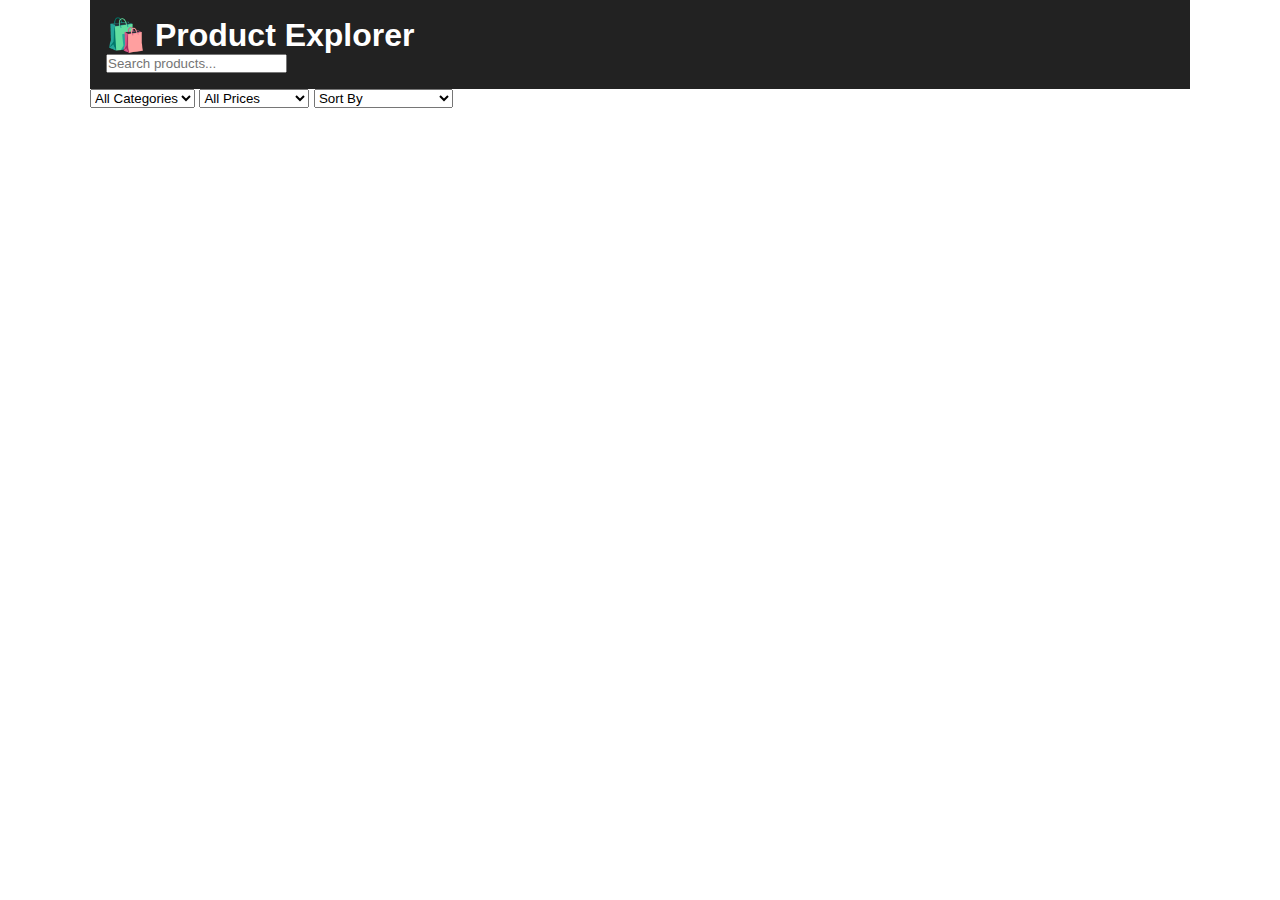
<file: index4.1.html>
<!DOCTYPE html>
<html lang="en">
<head>
  <meta charset="UTF-8" />
  <meta name="viewport" content="width=device-width, initial-scale=1.0"/>
  <title>Advanced Product Listing</title>
  <link rel="stylesheet" href="style.css" />
</head>
<body>

  <div class="container">
    <header>
      <h1>🛍️ Product Explorer</h1>
      <input type="text" id="searchInput" placeholder="Search products..." />
    </header>

    <div class="toolbar">
      <select id="categoryFilter">
        <option value="all">All Categories</option>
        <option value="electronics">Electronics</option>
        <option value="clothing">Clothing</option>
        <option value="books">Books</option>
      </select>

      <select id="priceFilter">
        <option value="all">All Prices</option>
        <option value="low">Below ₹1000</option>
        <option value="medium">₹1000 - ₹5000</option>
        <option value="high">Above ₹5000</option>
      </select>

      <select id="sortOption">
        <option value="default">Sort By</option>
        <option value="priceAsc">Price: Low to High</option>
        <option value="priceDesc">Price: High to Low</option>
        <option value="ratingDesc">Rating: High to Low</option>
      </select>
    </div>

    <div id="productList" class="product-grid"></div>
  </div>

  <script src="script.js"></script>
</body>
</html>
</file>
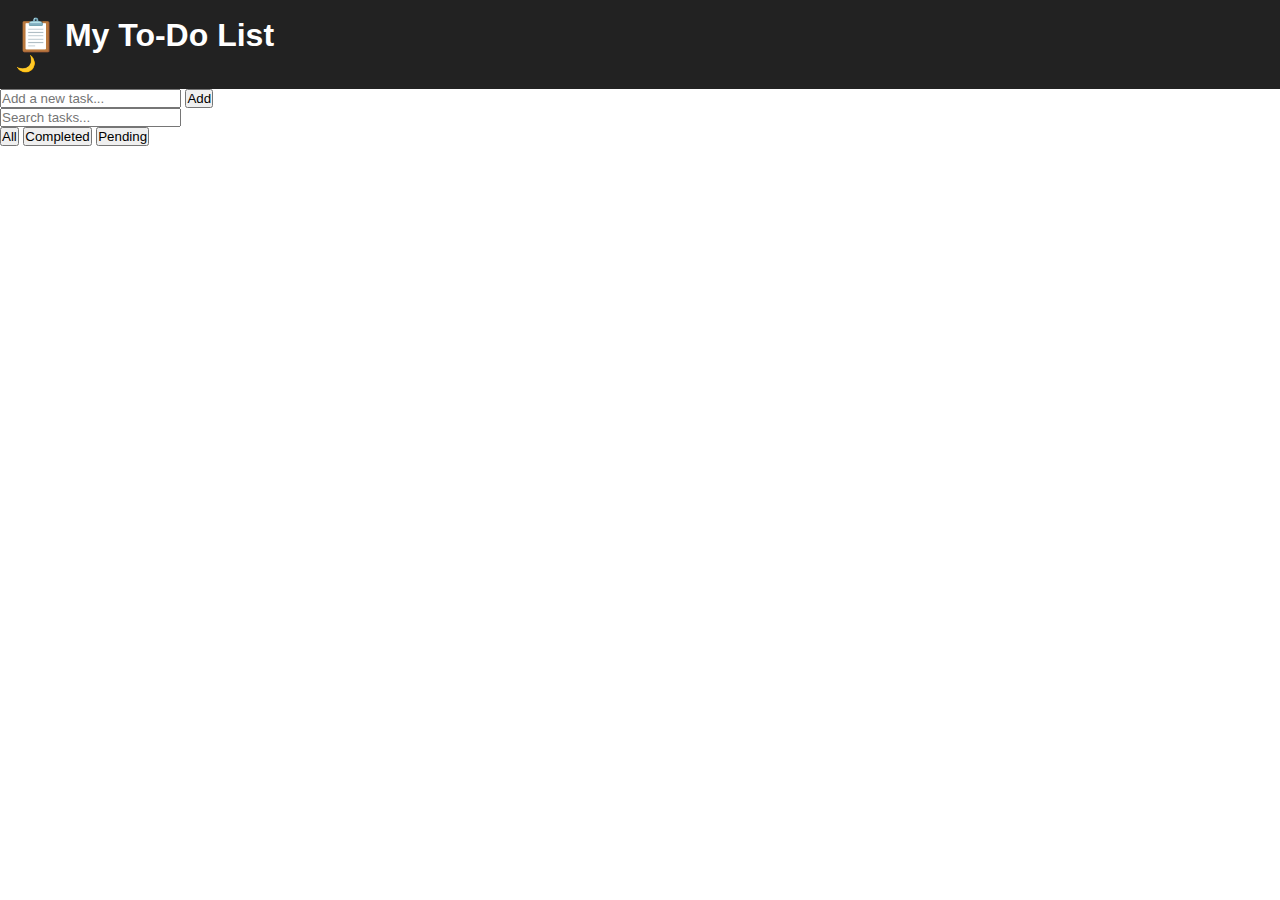
<file: index4.2.html>
<!DOCTYPE html>
<html lang="en">
<head>
  <meta charset="UTF-8" />
  <meta name="viewport" content="width=device-width, initial-scale=1.0" />
  <title>Advanced To-Do App</title>
  <link rel="stylesheet" href="style.css" />
</head>
<body>
  <div class="app">
    <header>
      <h1>📋 My To-Do List</h1>
      <button id="theme-toggle">🌙</button>
    </header>

    <div class="controls">
      <input type="text" id="task-input" placeholder="Add a new task..." />
      <button id="add-btn">Add</button>
    </div>

    <input type="text" id="search" placeholder="Search tasks..." />

    <div class="filters">
      <button data-filter="all" class="active">All</button>
      <button data-filter="completed">Completed</button>
      <button data-filter="pending">Pending</button>
    </div>

    <ul id="task-list"></ul>
  </div>

  <script src="script.js"></script>
</body>
</html>
</file>
<file: style.css>
:root {
  --primary: #00bcd4;
  --bg: #ffffff;
  --text: #222;
  --card-bg: #f4f4f4;
}

body.dark {
  --bg: #121212;
  --text: #ffffff;
  --card-bg: #1e1e1e;
}

* {
  margin: 0;
  padding: 0;
  box-sizing: border-box;
}

body {
  font-family: 'Segoe UI', sans-serif;
  background-color: var(--bg);
  color: var(--text);
  scroll-behavior: smooth;
}

header {
  background-color: #222;
  color: white;
  padding: 1rem;
  position: sticky;
  top: 0;
  z-index: 1000;
}

.navbar {
  display: flex;
  justify-content: space-between;
  align-items: center;
  max-width: 1100px;
  margin: auto;
}

.nav-links {
  display: flex;
  gap: 1rem;
  align-items: center;
}

.nav-links a, #theme-toggle {
  color: white;
  text-decoration: none;
  background: none;
  border: none;
  font-size: 1rem;
  cursor: pointer;
}

.section {
  padding: 3rem 1.5rem;
}

.container {
  max-width: 1100px;
  margin: auto;
}

.hero {
  background: linear-gradient(to right, #00bcd4, #2196f3);
  color: white;
  text-align: center;
  padding: 5rem 1rem;
}

.btn {
  display: inline-block;
  margin-top: 1rem;
  padding: 0.7rem 1.5rem;
  background-color: var(--primary);
  color: white;
  text-decoration: none;
  border-radius: 6px;
}

.about-grid {
  display: grid;
  grid-template-columns: 1fr 2fr;
  gap: 2rem;
  align-items: center;
}

.profile-img {
  width: 150px;
  border-radius: 50%;
}

.project-grid {
  display: grid;
  gap: 1.5rem;
  grid-template-columns: repeat(auto-fit, minmax(250px, 1fr));
}

.project-card {
  background-color: var(--card-bg);
  padding: 1rem;
  border-radius: 8px;
  box-shadow: 0 2px 4px rgba(0,0,0,0.1);
}

form input, form textarea {
  width: 100%;
  padding: 0.8rem;
  margin: 0.5rem 0;
  border: 1px solid #ccc;
  border-radius: 6px;
  background-color: var(--card-bg);
  color: var(--text);
}

footer {
  background-color: #222;
  color: white;
  text-align: center;
  padding: 1rem;
  margin-top: 2rem;
}

/* Animations */
.animate {
  opacity: 0;
  transform: translateY(20px);
  transition: all 0.6s ease-in-out;
}

.animate.show {
  opacity: 1;
  transform: translateY(0);
}

/* Responsive */
@media (max-width: 768px) {
  .about-grid {
    grid-template-columns: 1fr;
    text-align: center;
  }
}
</file>
